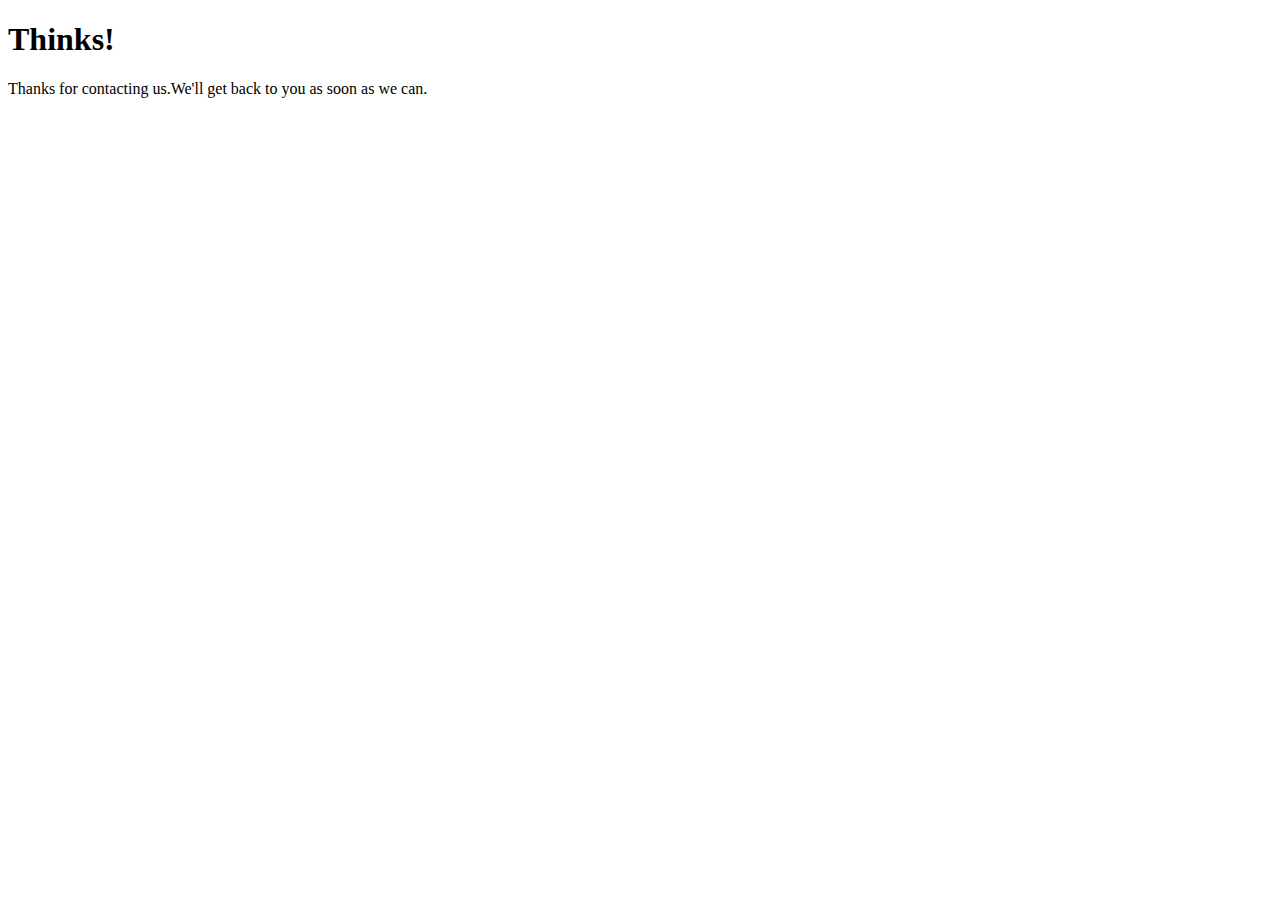
<file: submit.html>
<!DOCTYPE html>
<html lang="en">
<head>
    <meta charset="UTF-8">
    <title>submit</title>
</head>
<body>
<h1>Thinks!</h1>
<p>Thanks for contacting us.We'll get back to you as soon as we can.</p>
</body>
</html>
</file>
